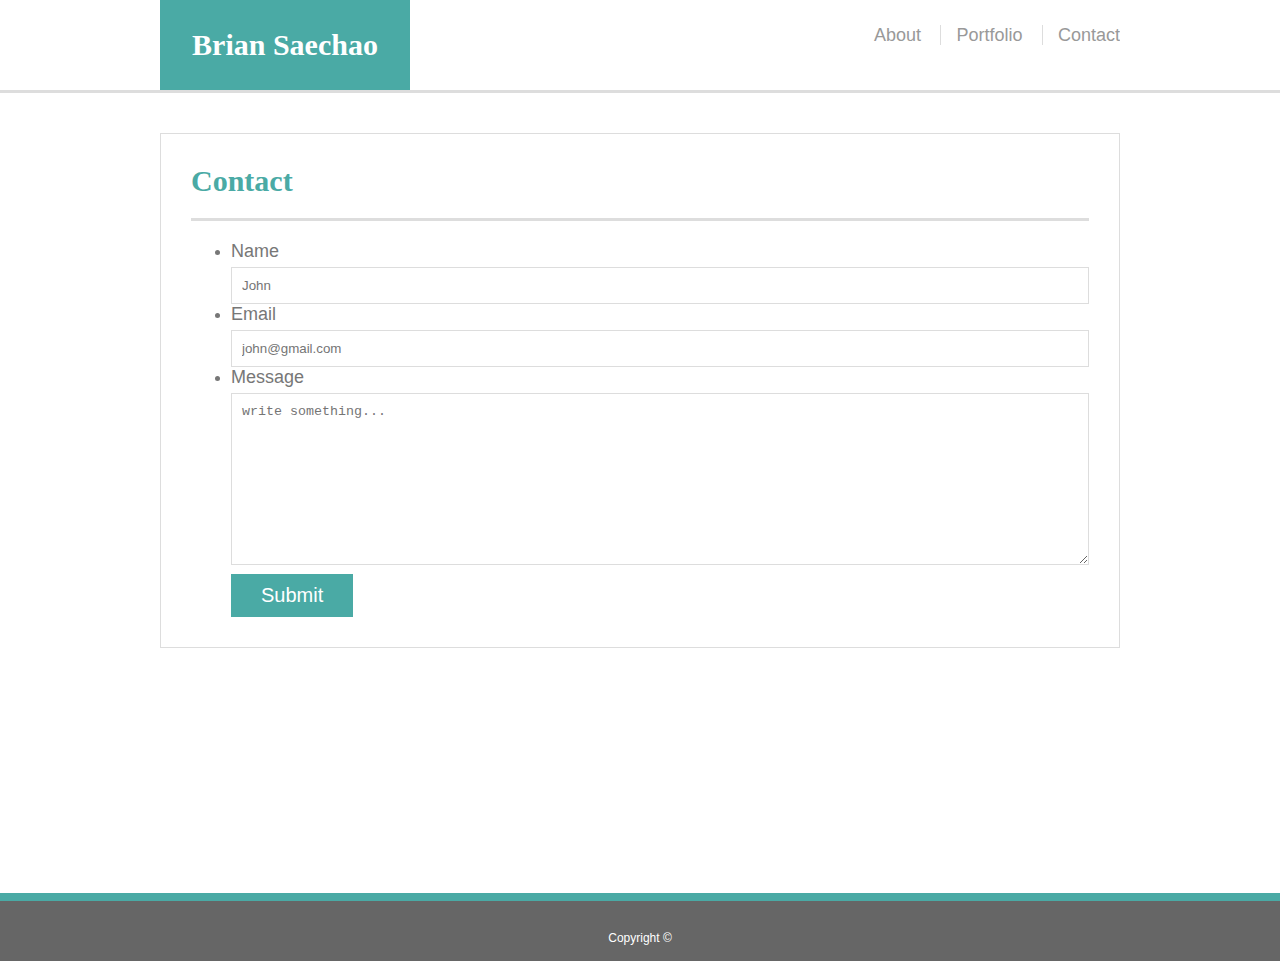
<file: contact.html>
<!DOCTYPE html>
<html lang="en-us">
    <head>
        <meta charset="UTF-8">
        <title>My Portfolio</title>
        <link rel="stylesheet" type="text/css" href="assets/css/style.css">
    </head>
    <body>
        <header>
            <div class="container">
                <a href="index.html" id="my-logo">Brian Saechao</a>
                <nav class="nav-bar">
                    <a href="index.html">About</a>
                    <a href="portfolio.html">Portfolio</a>
                    <a href="contact.html">Contact</a>
                </nav>
            </div>
        </header>
        <div class="container" id="content-wrapper">
            <section class="main-section">
                <h1>Contact</h1>
                <form action="" id="contact-form">
                    <ul>
                        <li>
                            <label for="name">Name</label>
                        </li>
                        <input type="text" id="name" name="name" placeholder="John" required="required">
                        <li>
                            <label for="email">Email</label>
                        </li>
                        <input type="text" id="email" placeholder="john@gmail.com" required="required">
                        <li>
                            <label for="message">Message</label>
                        </li>
                        <textarea rows="10" id="message" name="message" required="required" placeholder="write something..."></textarea>
                    </ul>
                    <input id="button" type="submit">
                </form>
            </section>
        </div>
        <footer>
            <div class="container" id="my-footer">
                Copyright &copy;
            </div>
        </footer>
    </body>
</html>
</file>
<file: assets/css/style.css>
* {
    box-sizing: border-box;
    margin: 0;
    padding: 0;
}

body {
    font-family: Arial, Helvetica, sans-serif;
    color: #777777;
}

/* General */

p {
    margin: 18px 0;
}

.container {
    width: 100%;
    max-width: 960px;
    margin: 0 auto;
    overflow: auto;
}

h1 {
    border-bottom: 3px solid #dddddd;
    font-family: Georgia, 'Times New Roman', Times, serif;
    padding: 0 0 20px 0;
    color: #4aaaa5;
    font-size: 30px;
    margin: 0 0 20px 0;
}

h2 {
    text-align: center;
    position: absolute;
    bottom: 5px;
    background-color: #4aaaa5;
    width: 100%;
    padding: 15px;
}

a {
    text-decoration: none;
}

/* Nav Bar */
header {
    border-bottom: 3px solid #dddddd;
    position: sticky;
    top: 0;
    background: #ffff;
    z-index: 99;
    margin: 0 0 40px;
}

.nav-bar a {
    border-left: 1px solid #ddd;
    padding-left: 15px;
    margin-left: 15px;
    color: #999999;
    font-size: 18px;
}

.nav-bar a:first-child {
    border-left: none;
}

#my-logo {
    float: left;
    color: #fff;
    background-color: #4aaaa5;
    font-family: Georgia, 'Times New Roman', Times, serif;
    font-weight: 700;
    font-size: 30px;
    width: 250px;
    text-align: center;
    line-height: 90px;
}

.nav-bar {
    float: right;
    margin: 25px 0 0 0;
}
/* Main Content */

.main-section {
    border: 1px solid #dddddd;
    padding: 30px;
    overflow: auto;
    margin: 0 0 40px 0;
}

#content-wrapper {
    min-height: calc(100vh - 140px);
}

#cool-picture {
    float: left;
    margin: 0 25px 0 0;
}

/* Project Section */

.project {
    float: left;
    position: relative;
    margin: 20px 0 25px;
}

.project:nth-child(even) {
    margin-right: 50px;
}

.pjt-img {
    height: 240px;
    width: 274px;
}

/* Contact Form */

input,
textarea {
    width: 100%;
    padding: 10px;
    border: 1px solid #ddd;
    margin: 5px 0 0 0;
}

label {
    font-size: 18px;
}

form {
    /* padding: 30px; */
    margin: 18 0 20px;
    padding: 0 0 0 40px;
}

#button {
    width: initial;
    padding: 10px 30px;
    background-color: #4aaaa5;
    border: none;
    color: #fff;
    font-size: 20px;
}

/* Footer */

footer {
    text-align: center;
    border-top: 8px solid #4aaaa5;
    background-color: #666666;
    height: 50px;
    padding: 30px;
    color: #fff;
    font-size: 12px;
}
</file>
